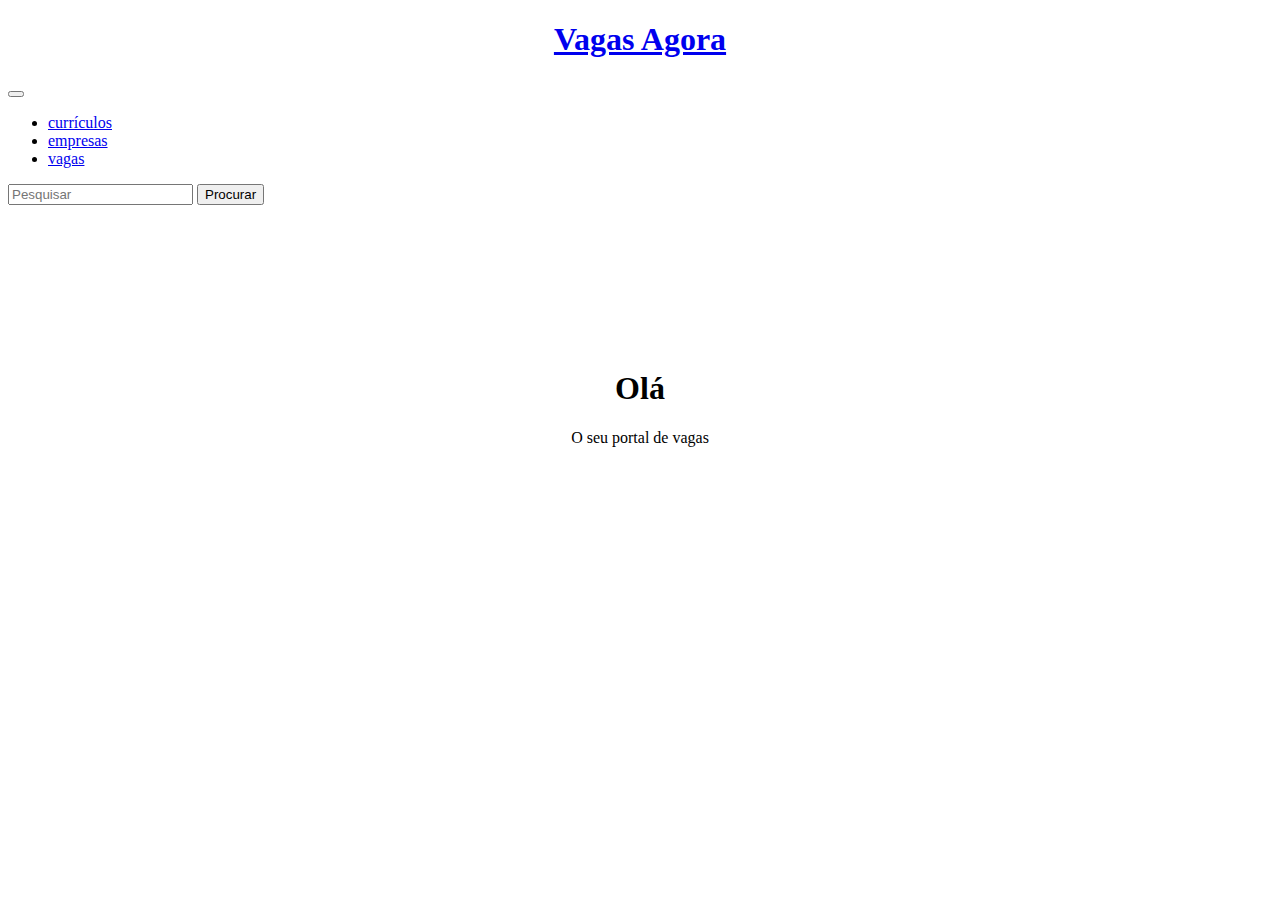
<file: index/index.html>
<!DOCTYPE html>
<html lang="pt-br">

<head>
    <!-- CSS only -->
    <link href="https://cdn.jsdelivr.net/npm/bootstrap@5.2.3/dist/css/bootstrap.min.css" rel="stylesheet"
        integrity="sha384-rbsA2VBKQhggwzxH7pPCaAqO46MgnOM80zW1RWuH61DGLwZJEdK2Kadq2F9CUG65" crossorigin="anonymous">
    <meta charset="UTF-8">
    <meta http-equiv="X-UA-Compatible" content="IE=edge">
    <meta name="viewport" content="width=device-width, initial-scale=1.0">
    <title>Document</title>
</head>

<style>

    h1{
        text-align: center;
    }

    p{
        text-align: center;
    }

</style>

<body>
    <nav class="navbar navbar-expand-lg bg-light">
        <div class="container-fluid">
            <a class="navbar-brand" href="#"><h1>Vagas Agora</h1></a>
            <button class="navbar-toggler" type="button" data-bs-toggle="collapse"
                data-bs-target="#navbarSupportedContent" aria-controls="navbarSupportedContent" aria-expanded="false"
                aria-label="Toggle navigation">
                <span class="navbar-toggler-icon"></span>
            </button>
            <div class="collapse navbar-collapse" id="navbarSupportedContent">
                <ul class="navbar-nav me-auto mb-2 mb-lg-0">
                    <li class="nav-item">
                        <a class="nav-link" href="#">currículos</a>
                    </li>
                    <li class="nav-item">
                        <a class="nav-link" href="#">empresas</a>
                    </li>
                    <li class="nav-item">
                        <a class="nav-link" href="#">vagas</a>
                    </li>
                </ul>
                <form class="d-flex" role="search">
                    <input class="form-control me-2" type="search" placeholder="Pesquisar" aria-label="Search">
                    <button class="btn btn-outline-success" type="submit">Procurar</button>
                </form>
            </div>
        </div>
    </nav>

    <br><br><br><br><br><br><br><br>

    <h1>Olá</h1>
    <p>O seu portal de vagas</p>


</body>

</html>
<!-- JavaScript Bundle with Popper -->
<script src="https://cdn.jsdelivr.net/npm/bootstrap@5.2.3/dist/js/bootstrap.bundle.min.js"
    integrity="sha384-kenU1KFdBIe4zVF0s0G1M5b4hcpxyD9F7jL+jjXkk+Q2h455rYXK/7HAuoJl+0I4"
    crossorigin="anonymous"></script>
</file>
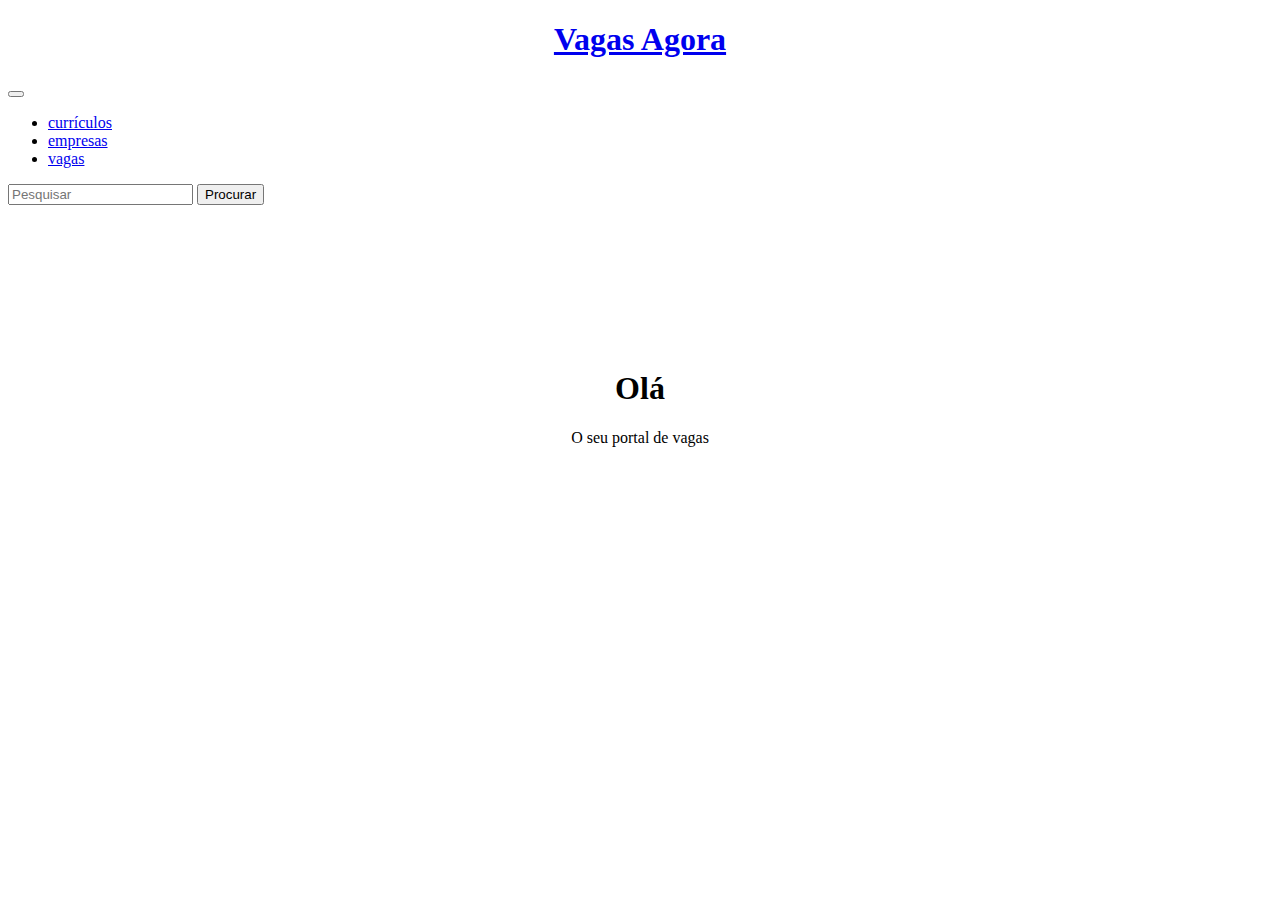
<file: senac_02/index/index.html>
<!DOCTYPE html>
<html lang="pt-br">

<head>
    <!-- CSS only -->
    <link href="https://cdn.jsdelivr.net/npm/bootstrap@5.2.3/dist/css/bootstrap.min.css" rel="stylesheet"
        integrity="sha384-rbsA2VBKQhggwzxH7pPCaAqO46MgnOM80zW1RWuH61DGLwZJEdK2Kadq2F9CUG65" crossorigin="anonymous">
    <meta charset="UTF-8">
    <meta http-equiv="X-UA-Compatible" content="IE=edge">
    <meta name="viewport" content="width=device-width, initial-scale=1.0">
    <title>Document</title>
</head>

<style>

    h1{
        text-align: center;
    }

    p{
        text-align: center;
    }

</style>

<body>
    <nav class="navbar navbar-expand-lg bg-light">
        <div class="container-fluid">
            <a class="navbar-brand" href="#"><h1>Vagas Agora</h1></a>
            <button class="navbar-toggler" type="button" data-bs-toggle="collapse"
                data-bs-target="#navbarSupportedContent" aria-controls="navbarSupportedContent" aria-expanded="false"
                aria-label="Toggle navigation">
                <span class="navbar-toggler-icon"></span>
            </button>
            <div class="collapse navbar-collapse" id="navbarSupportedContent">
                <ul class="navbar-nav me-auto mb-2 mb-lg-0">
                    <li class="nav-item">
                        <a class="nav-link" href="../Curriculo/curriculos.html">currículos</a>
                    </li>
                    <li class="nav-item">
                        <a class="nav-link" href="../trabalho/empresas.html">empresas</a>
                    </li>
                    <li class="nav-item">
                        <a class="nav-link" href="../trabalho/vagas.html">vagas</a>
                    </li>
                </ul>
                <form class="d-flex" role="search">
                    <input class="form-control me-2" type="search" placeholder="Pesquisar" aria-label="Search">
                    <button class="btn btn-outline-success" type="submit">Procurar</button>
                </form>
            </div>
        </div>
    </nav>

    <br><br><br><br><br><br><br><br>

    <h1>Olá</h1>
    <p>O seu portal de vagas</p>


</body>

</html>
<!-- JavaScript Bundle with Popper -->
<script src="https://cdn.jsdelivr.net/npm/bootstrap@5.2.3/dist/js/bootstrap.bundle.min.js"
    integrity="sha384-kenU1KFdBIe4zVF0s0G1M5b4hcpxyD9F7jL+jjXkk+Q2h455rYXK/7HAuoJl+0I4"
    crossorigin="anonymous"></script>
</file>
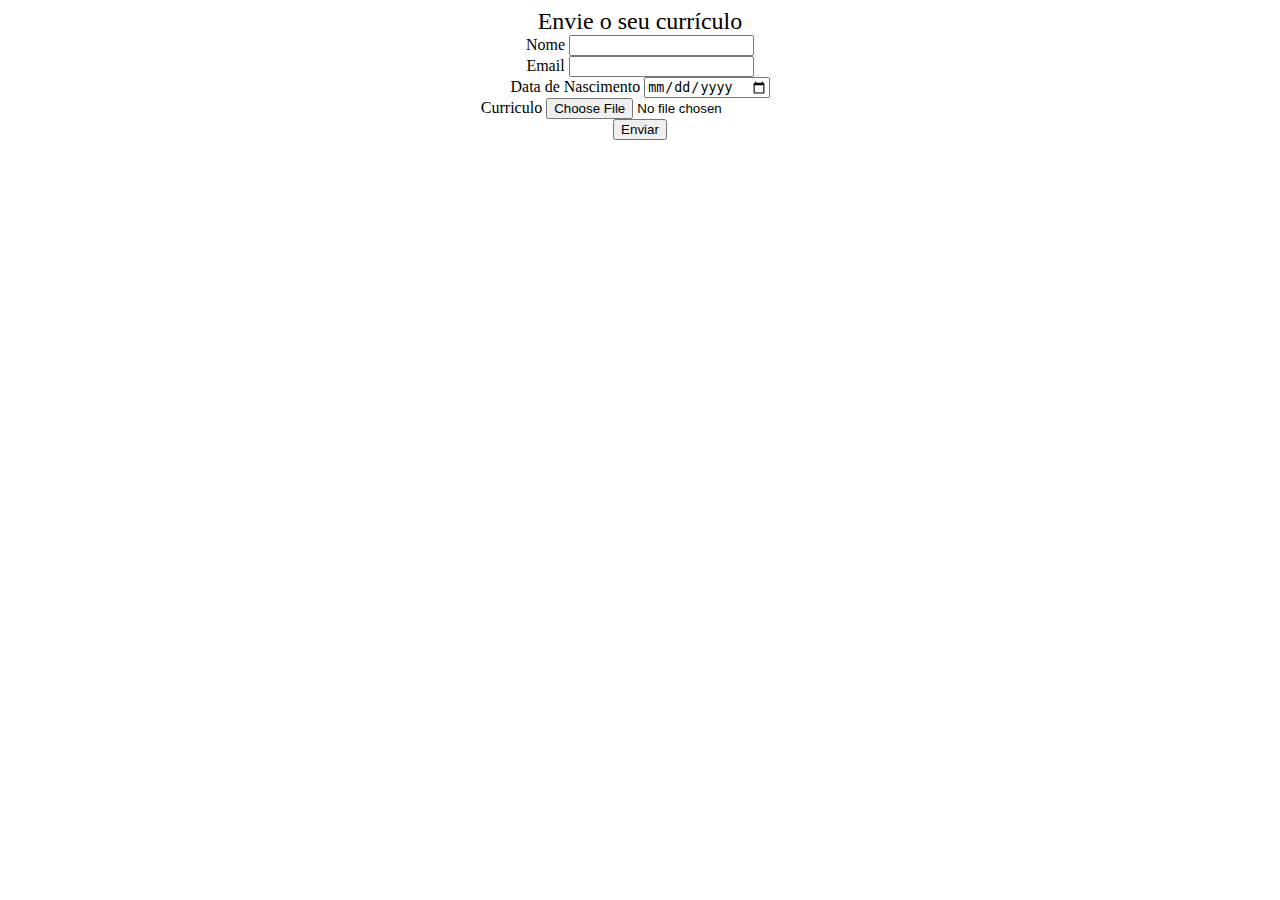
<file: Curriculo/curriculos.html>
<!DOCTYPE html>
<html lang="pt-br">
<head>
    <meta charset="UTF-8">
    <meta http-equiv="X-UA-Compatible" content="IE=edge">
    <meta name="viewport" content="width=device-width, initial-scale=1.0">
    <title>Curriculo</title>
    <link rel="stylesheet" href="style.css"/>
</head>
<body>
    <div id=txt1>
        Envie o seu currículo
    </div>
    <form method="POST">
    <div>
        <label for="Nome">Nome</label>
        <input type="text"  id="nome" />
    </div>
    <div>
        <label for="Email">Email</label>
        <input type="email" id="email" />   
    </div>
    <div>
        <label for="Data de Nascimento">Data de Nascimento</label>    
        <input type="date" id="dataNasc"/>
    </div>
    <div>
        <label for="Curriculo">Curriculo</label>
        <input type="file" name="Curriculo" id="Curriculo">
    </div>
    <div>
        <input type="submit" value="Enviar">   
    </div>
</form>
    




</body>
</html>
</file>
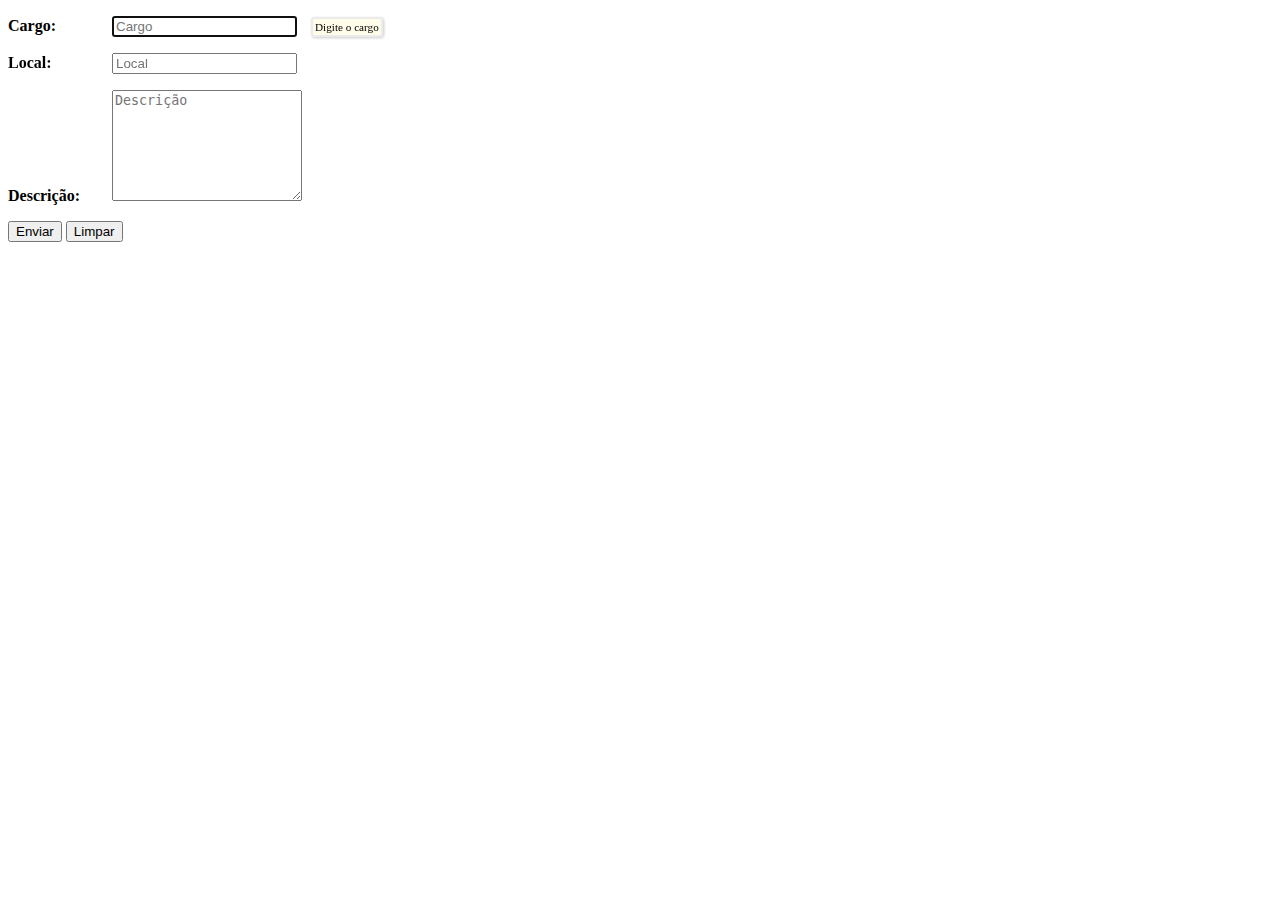
<file: trabalho/empresas.html>
<!DOCTYPE html>
<html lang="pt-BR">

<head>
    <meta charset="UTF-8">
    <meta http-equiv="X_UA-Compatible" content="IE=edge">
    <meta name="viewport" content="width=device-width, initial-scale=1.0">
    <link rel="stylesheet" href="vagas.css">
    <title>Empresas</title>
</head>

<body>
    <form action="envia.php" method="post">
        <p>
            <label for="text">Cargo:</label>
            <input type="text" id="text" placeholder="Cargo" autofocus />
            <span class="hint">Digite o cargo</span>
        </p>
        <p>
            <label for="local">Local:</label>
            <input type="local" id="local" placeholder="Local" />
            <span class="hint">Local da vaga</span>
        </p>
        <p>
            <label for="content">Descrição:</label>
            <textarea rows="7" cols="21" name="content" placeholder="Descrição"></textarea>
        </p>
        <button type="submit">Enviar</button>
        <button type="reset">Limpar</button><br /><br /><br />
</body>

</html>
</file>
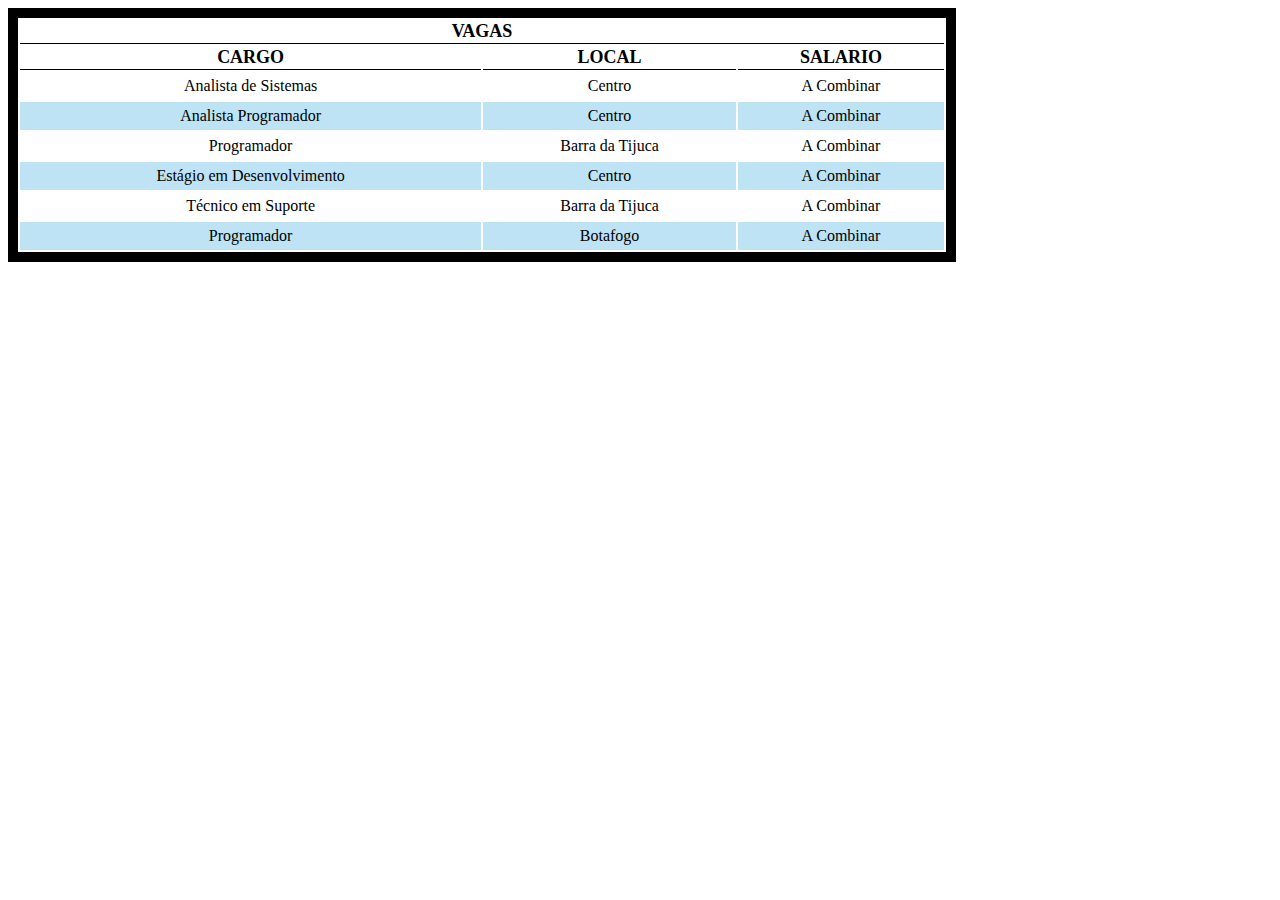
<file: trabalho/vagas.html>
<!DOCTYPE html>
<html lang="pt-BR">
<head>
	<meta charset="UTF-8">
	<meta http-equiv="X_UA-Compatible" content="IE=edge">
	<meta name="viewport" content="width=device-width, initial-scale=1.0">
    <link rel="stylesheet" href="vagas.css">
    <title>Vagas</title>
    </head>
    <body>
        <table>
            <thead>
                <th colspan="5">VAGAS</th>
            </thead>
            <tbody>
                <tr>
                    <th>CARGO</th>
                    <th>LOCAL</th>
                    <th>SALARIO</th>
                </tr>
            </tbody>
            <tbody>
                <tr>
                    <td>Analista de Sistemas</td>
                    <td>Centro</td>
                    <td>A Combinar</td>
                </tr>
                <tr>
                    <td>Analista Programador</td>
                    <td>Centro</td>
                    <td>A Combinar</td>
                </tr>
                <tr>
                    <td>Programador</td>
                    <td>Barra da Tijuca</td>
                    <td>A Combinar</td>
                </tr>
                <tr>
                    <td>Estágio em Desenvolvimento</td>
                    <td>Centro</td>
                    <td>A Combinar</td>
                </tr>
                <tr>
                    <td>Técnico em Suporte</td>
                    <td>Barra da Tijuca</td>
                    <td>A Combinar</td>
                </tr>
                <tr>
                    <td>Programador</td>
                    <td>Botafogo</td>
                    <td>A Combinar</td>
                </tr>
            </tbody>
        </table>
    </body>
    </html>
</file>
<file: Curriculo/style.css>
form {
    text-align: center;
    border-style:none;
}

#txt1 {
    text-align: center;color: #000000;font-family:Georgia, 'Times New Roman', Times, serif;font-size: 150%;
}
</file>
<file: trabalho/vagas.css>
/* vagas.html */
table{
    background-color: white;
    border: 10px solid black;
    width: 75%;
}

td{
    text-align: center;
    padding: 5px;
}

th{
    font-size: large;
    border-bottom: 1px solid black;
}

tr:nth-child(even){
    background-color: rgb(189, 227, 245);

}


/* empresas.html */

label{
    display: inline-block;
    font-size: 1em;
    font-weight:bold;
    width: 100px;
}

.hint{
    background-color: #fffce9;
    border-radius: 3px;
    border: 2px solid rgb(235, 235, 235);
    box-shadow: 1px 1px 3px rgba(0,0,0,0.2);
    display: inline-block;
    font-size: 0.7em;
    margin-left: 10px;
    padding: 2px;
    display: none;
}

input:focus + .hint{
    display: inline-block;
}
</file>
